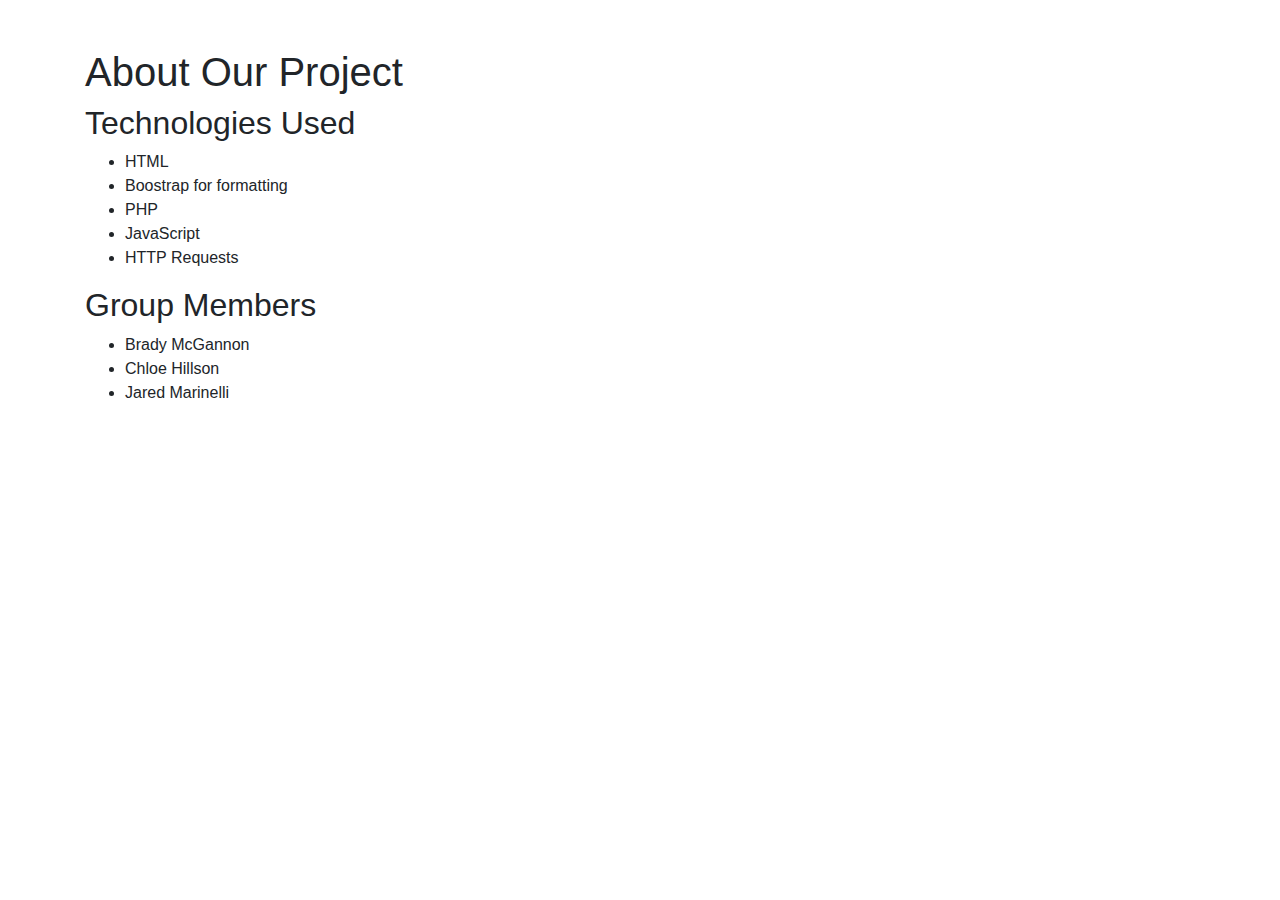
<file: about.html>
<!-- basic page with project information -->
<!doctype html>

<html lang="en">
    <head>
        <!-- Bootstrap CSS -->
        <link rel="stylesheet" href="https://stackpath.bootstrapcdn.com/bootstrap/4.4.1/css/bootstrap.min.css" integrity="sha384-Vkoo8x4CGsO3+Hhxv8T/Q5PaXtkKtu6ug5TOeNV6gBiFeWPGFN9MuhOf23Q9Ifjh" crossorigin="anonymous">
        <meta name="viewport" content="width=device-width, initial-scale=1, shrink-to-fit=no">
    </head>
    <body>
        <div class="container pt-5">
        <h1>
            About Our Project
        </h1>
        <h2>
            Technologies Used
        </h2>
        <ul>
            <li>
                HTML
            </li>
            <li>
                Boostrap for formatting
            </li>
            <li>
                PHP
            </li>
            <li>
                JavaScript
            </li>
            <li>
                HTTP Requests
            </li>
        </ul>
        <h2>
            Group Members
        </h2>
        <ul>
            <li>
                Brady McGannon
            </li>
            <li>
                Chloe Hillson
            </li>
            <li>
                Jared Marinelli
            </li>
        </ul>
    </div>
    </body>
</html>
</file>
